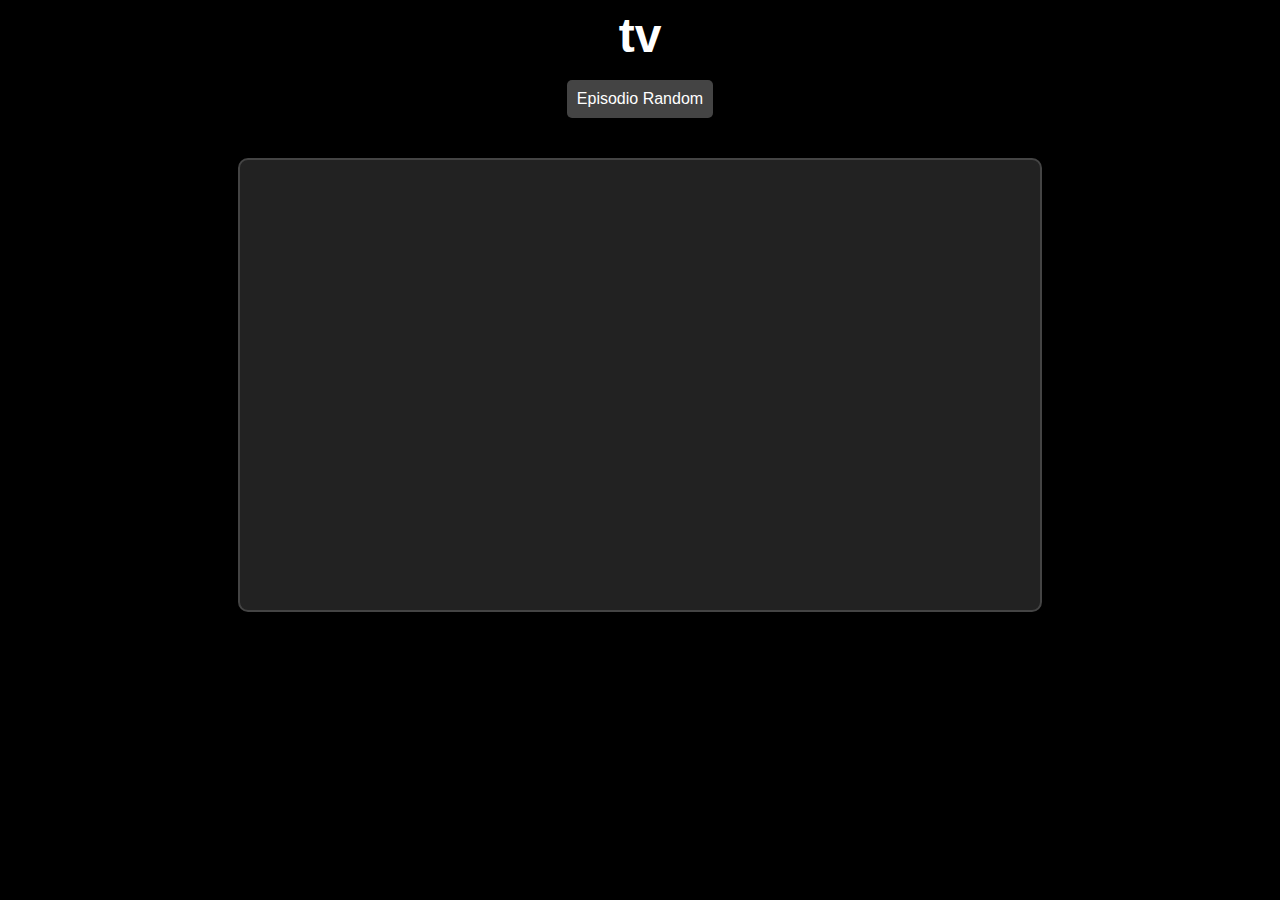
<file: index.html>
<!DOCTYPE html>
<html lang="es">
<head>
    <meta charset="UTF-8">
    <meta name="viewport" content="width=device-width, initial-scale=1.0">
    <title>TBBT</title>
    <style>
        body {
            text-align: center;
            margin: 20px;
            background-color: #000;
            color: #fff;
            font-family: Arial, sans-serif;
            line-height: 1;
        }

        h1, h2, h3 {
            margin: 0;
            line-height: 1;
        }

        h1 {
            font-size: 3rem;
            margin-top: -8px;
        }

        h2 {
            font-size: 4rem;
            font-weight: bold;
            margin-top: -12px;
            letter-spacing: -0.5px;
        }

        h3 {
            font-size: 2rem;
            text-transform: uppercase;
            margin-top: -8px;
            margin-bottom: 10px;
        }

        button {
            padding: 10px;
            font-size: 1rem;
            cursor: pointer;
            background-color: #444;
            color: #fff;
            border: none;
            border-radius: 5px;
            margin: 20px auto;
            display: block;
            max-width: 200px;
        }

        #videoFrame {
            margin-top: 20px;
            width: 90%;
            max-width: 800px;
            aspect-ratio: 16/9;
            border: 2px solid #444;
            border-radius: 10px;
            background-color: #222;
        }

        /* Ajustes para pantallas pequeñas */
        @media (max-width: 768px) {
            h1 {
                font-size: 8vw;
            }

            h2 {
                font-size: 10vw;
            }

            h3 {
                font-size: 6vw;
            }

            button {
                font-size: 4vw;
            }
        }
    </style>
</head>
<body>
    <h1>tv</h1>
    <button onclick="seleccionarEpisodioAleatorio()">Episodio Random</button>
    <iframe id="videoFrame" src="" frameborder="0" allowfullscreen></iframe>

    <script>
        // Array de enlaces
        var enlaces = [
           //Billy y Mandy
            "https://short.ink/kBQiIi9_a",
            "https://short.ink/FI2xA2v_u",
            "https://short.ink/mWuPQ01a-",
            "https://short.ink/FI2xA2v_u",
            "https://short.ink/IhTrtkyHz",
            "https://short.ink/BBsvypDOxD",
            "https://short.ink/pd5-U4HEK",
            "https://short.ink/q3g4IniqV",
            "https://short.ink/raoGeK7k5",
            "https://short.ink/RGcTX_5mU",
            "https://short.ink/9ADuHMK9K",
            "https://short.ink/BlndTEXeE",
            "https://short.ink/vS4krPRQe",
            "https://short.ink/lmsoZCINL",
            "https://short.ink/Ndfoioz_j",
            "https://short.ink/kBQiIi9_a",
            "https://short.ink/Jr18VFdHe",
            "https://short.ink/4vU0RXbsn",
            "https://short.ink/dnAu29PFv",
            "https://short.ink/8UAo9ZFfC",
            "https://short.ink/5Cv69LMdG",
            "https://short.ink/lpIULLhry",
            "https://short.ink/xcwaAsU1V",
            "https://short.ink/tNkzvG11O",
            "https://short.ink/2KGh4-8K3",
            "https://short.ink/5uqHH3iEs",
            "https://short.ink/pNEQBZ9ZG",
            "https://short.ink/I9BHfOXvz",
            "https://short.ink/GGnbgOcOU",
            "https://short.ink/bR4VOQNzu",
            "https://short.ink/w6q_JOPrx",
            "https://short.ink/iwUa1xUrt",
            "https://short.ink/aio1OO5AK",
            "https://short.ink/nx-kSQ5EZ",
            "https://short.ink/MVEex87CM",
            "https://short.ink/fosGdCPKG",
            "https://short.ink/pINKAoKmo",
            "https://short.ink/1VDqG0YCs",
            "https://short.ink/fs9XurmJ7X",
            "https://short.ink/gb_wIbPmL",
            "https://short.ink/fiQuSwQCc",
            "https://short.ink/UEccoFqSW",
            "https://short.ink/krPAOYIQP",
            "https://short.ink/98lg9eqtn",
            "https://short.ink/zE5BrJYhM",
            "https://short.ink/4hUy1Xj0o0",
            "https://short.ink/xCu7f4EOT",
            "https://short.ink/lTgc_GysB",
            "https://short.ink/IGiPuQl01",
            "https://short.ink/vmkxjyvyZ",
            "https://short.ink/xK55Gcion",
            "https://short.ink/DRx66x8Lf",
            "https://short.ink/VYC7CJopn",
            "https://short.ink/p4kogrjjM",
            "https://short.ink/OOcvbwBZR",
            "https://short.ink/r8v_NOZmJ",
            "https://short.ink/RK7RPFLTe",
            "https://short.ink/WlnFKhtxm",
            "https://short.ink/Pv8y0BvpM",
            "https://short.ink/IfDolxBwg",
            "https://short.ink/JhIkpfGHo",
            "https://short.ink/7x_bVgWa0",
            "https://short.ink/MuNotrmkY",
            "https://short.ink/CuVjkSsg6b",
            "https://short.ink/ZqOD3AKx-",
            "https://short.ink/WmhmXvACc",
            "https://short.ink/u8ueu998y",
            "https://short.ink/voFefpCXl",
            "https://short.ink/pLLe66L3d",
            "https://short.ink/TwepjIbHnb",
            "https://short.ink/TmyRNgCYt",
            "https://short.ink/k0p_rgANE",
            "https://short.ink/nrVe3_Sof",
            "https://short.ink/t5PutcJxW",
            "https://short.ink/r_xsxXk-p",
            "https://short.ink/PJ8_T9_ea",
            "https://short.ink/0fuHoBYYI",
            "https://short.ink/NYQfx-cB0",
            //Dave El Barbaro
            "https://www.ok.ru/videoembed/1465961613897",
            "https://www.ok.ru/videoembed/1465961810505",
            "https://www.ok.ru/videoembed/1465960565321",
            "https://www.ok.ru/videoembed/1465961417289",
            "https://www.ok.ru/videoembed/1465961679433",
            "https://www.ok.ru/videoembed/1465961548361",
            "https://www.ok.ru/videoembed/1465961286217",
            "https://www.ok.ru/videoembed/1465960958537",
            "https://www.ok.ru/videoembed/1465961351753",
            "https://www.ok.ru/videoembed/1465961024073",
            "https://www.ok.ru/videoembed/1465960630857",
            "https://www.ok.ru/videoembed/1465960827465",
            "https://www.ok.ru/videoembed/1465961155145",
            "https://www.ok.ru/videoembed/1465961089609",
            "https://www.ok.ru/videoembed/1465960761929",
            "https://www.ok.ru/videoembed/1465960696393",
            "https://www.ok.ru/videoembed/1465961744969",
            "https://www.ok.ru/videoembed/1465961220681",
            "https://www.ok.ru/videoembed/1465960893001",
            "https://www.ok.ru/videoembed/1465961876041",
            "https://www.ok.ru/videoembed/1465961482825",
            //Jimmy Neutron
            "https://xupalace.org/video/tt0320808-1x01",
            "https://xupalace.org/video/tt0320808-1x02",
            "https://xupalace.org/video/tt0320808-1x03",
            "https://xupalace.org/video/tt0320808-1x04",
            "https://xupalace.org/video/tt0320808-1x05",
            "https://xupalace.org/video/tt0320808-1x06",
            "https://xupalace.org/video/tt0320808-1x07",
            "https://xupalace.org/video/tt0320808-1x08",
            "https://xupalace.org/video/tt0320808-1x09",
            "https://xupalace.org/video/tt0320808-1x10",
            "https://xupalace.org/video/tt0320808-1x11",
            "https://xupalace.org/video/tt0320808-1x12",
            "https://xupalace.org/video/tt0320808-1x13",
            "https://xupalace.org/video/tt0320808-1x14",
            "https://xupalace.org/video/tt0320808-1x15",
            "https://xupalace.org/video/tt0320808-1x16",
            "https://xupalace.org/video/tt0320808-1x17",
            "https://xupalace.org/video/tt0320808-1x18",
            "https://xupalace.org/video/tt0320808-1x19",
            "https://xupalace.org/video/tt0320808-1x20",
            //jimi-t2
            "https://xupalace.org/video/tt0320808-2x01",
            "https://xupalace.org/video/tt0320808-2x02",
            "https://xupalace.org/video/tt0320808-2x03",
            "https://xupalace.org/video/tt0320808-2x04",
            "https://xupalace.org/video/tt0320808-2x05",
            "https://xupalace.org/video/tt0320808-2x06",
            "https://xupalace.org/video/tt0320808-2x07",
            "https://xupalace.org/video/tt0320808-2x08",
            "https://xupalace.org/video/tt0320808-2x09",
            "https://xupalace.org/video/tt0320808-2x10",
            "https://xupalace.org/video/tt0320808-2x11",
            "https://xupalace.org/video/tt0320808-2x12",
            "https://xupalace.org/video/tt0320808-2x13",
            "https://xupalace.org/video/tt0320808-2x14",
            "https://xupalace.org/video/tt0320808-2x15",
            "https://xupalace.org/video/tt0320808-2x16",
            "https://xupalace.org/video/tt0320808-2x17",
            "https://xupalace.org/video/tt0320808-2x18",
            "https://xupalace.org/video/tt0320808-2x19",
            "https://xupalace.org/video/tt0320808-2x20",
            //JIMI-T3
            "https://xupalace.org/video/tt0320808-3x01",
            "https://xupalace.org/video/tt0320808-3x02",
            "https://xupalace.org/video/tt0320808-3x03",
            "https://xupalace.org/video/tt0320808-3x04",
            "https://xupalace.org/video/tt0320808-3x05",
            "https://xupalace.org/video/tt0320808-3x06",
            "https://xupalace.org/video/tt0320808-3x07",
            "https://xupalace.org/video/tt0320808-3x08",
            "https://xupalace.org/video/tt0320808-3x09",
            "https://xupalace.org/video/tt0320808-3x10",
            "https://xupalace.org/video/tt0320808-3x11",
            "https://xupalace.org/video/tt0320808-3x12",
            "https://xupalace.org/video/tt0320808-3x13",
            "https://xupalace.org/video/tt0320808-3x14",
            "https://xupalace.org/video/tt0320808-3x15",
            "https://xupalace.org/video/tt0320808-3x16",
            "https://xupalace.org/video/tt0320808-3x17",
            "https://xupalace.org/video/tt0320808-3x18",
            "https://xupalace.org/video/tt0320808-3x19",
            "https://xupalace.org/video/tt0320808-3x20",
            "https://xupalace.org/video/tt0320808-3x21",
        ];

        // Función para seleccionar un episodio aleatorio
        function seleccionarEpisodioAleatorio() {
            var indiceAleatorio = Math.floor(Math.random() * enlaces.length);
            var enlaceAleatorio = enlaces[indiceAleatorio];
            document.getElementById('videoFrame').src = enlaceAleatorio;
        }

        // Seleccionar un episodio aleatorio al cargar la página
        window.onload = seleccionarEpisodioAleatorio;
    </script>
</body>
</html>
</file>
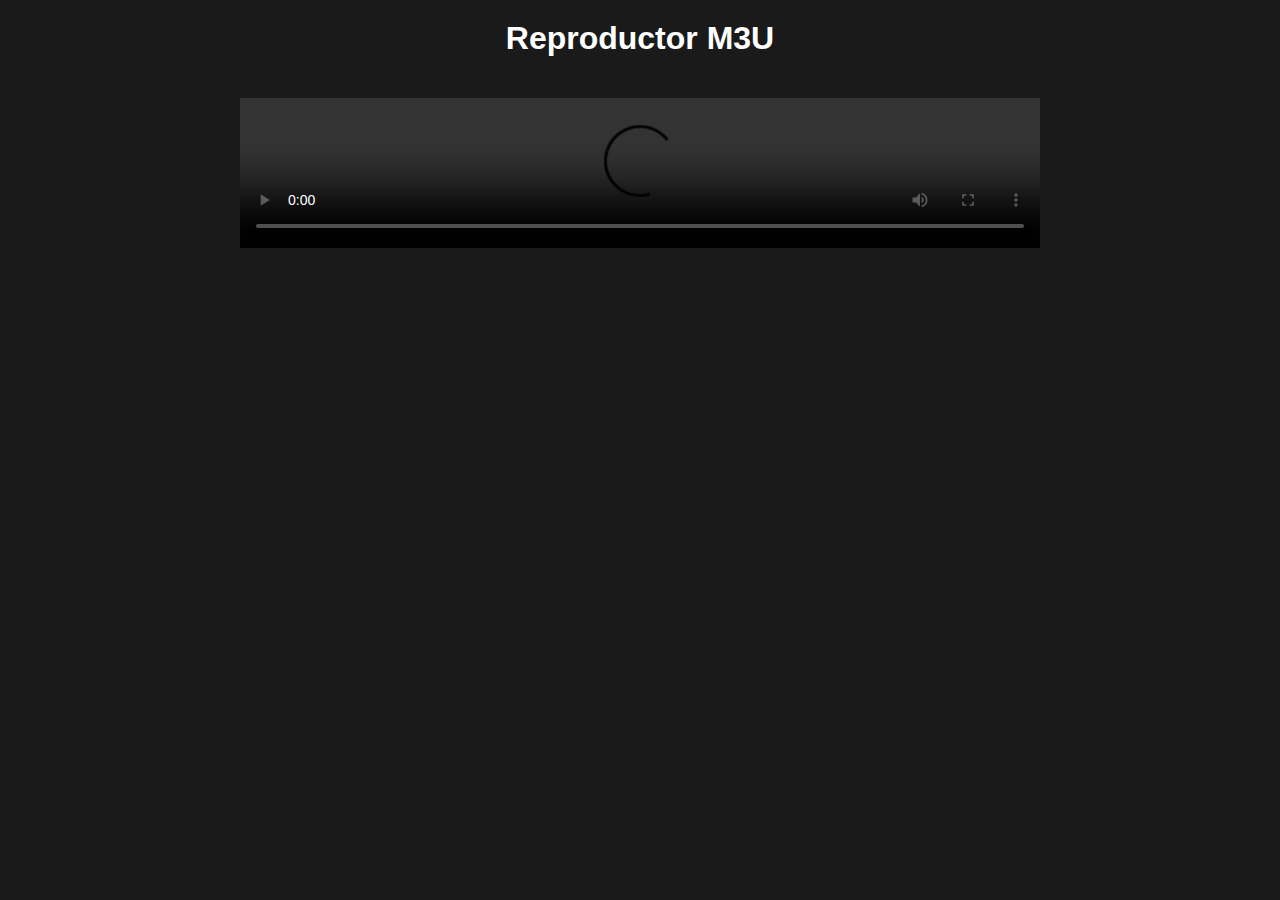
<file: old.index.html>
<!DOCTYPE html>
<html>
<head>
    <title>Reproductor M3U</title>
    <link rel="stylesheet" type="text/css" href="styles.css">
</head>
<body>
    <h1>Reproductor M3U</h1>
    
    <video id="m3u-player" controls>
        <source id="video-source" type="video/mp4">
    </video>
    
    <script src="script.js"></script>
</body>
</html>
</file>
<file: styles.css>
body {
    font-family: Arial, sans-serif;
    text-align: center;
    background-color: #1a1a1a;
    color: white;
    margin: 0;
    padding: 0;
}

h1 {
    margin-top: 20px;
}

#m3u-player {
    width: 80%;
    max-width: 800px;
    margin: 20px auto;
    background-color: #000;
}
</file>
